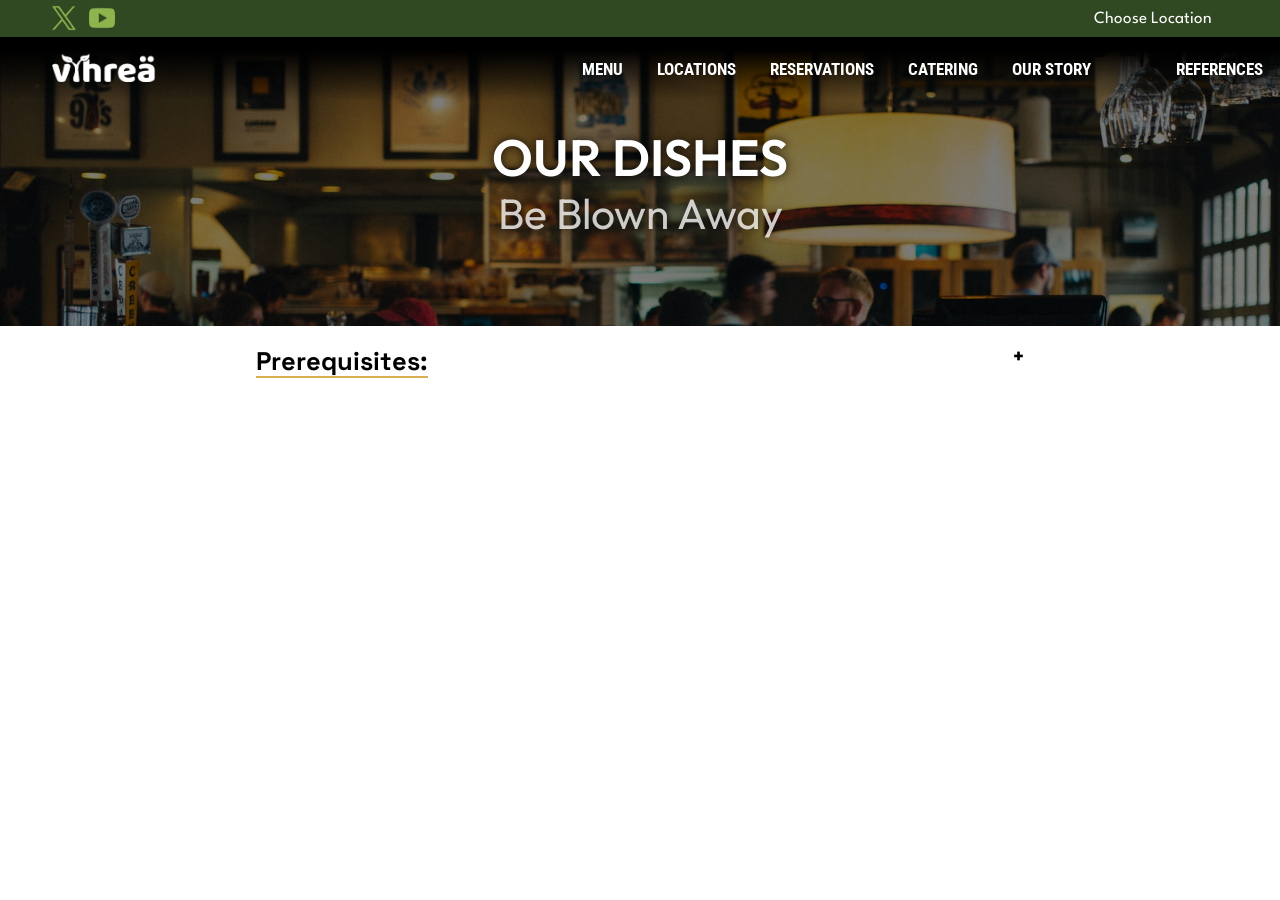
<file: our-dishes.html>
<!DOCTYPE html>
<html lang="en">
<head>
    <meta charset="UTF-8">
    <meta name="viewport" content="width=device-width, initial-scale=1.0">
    <title>Our Dishes | vihreä</title>
    <link rel="shortcut icon" type="image/x-icon" href="images/favicon.ico">
    <link rel="stylesheet" href="reset.css">
    <link rel="stylesheet" href="webmaster.css">
    <link rel="preconnect" href="https://fonts.googleapis.com">
    <link rel="preconnect" href="https://fonts.gstatic.com" crossorigin>
    <link href="https://fonts.googleapis.com/css2?family=Bebas+Neue&family=Outfit:wght@100..900&display=swap" rel="stylesheet">
    <link href="https://fonts.googleapis.com/css2?family=Hammersmith+One&family=Space+Grotesk&display=swap" rel="stylesheet">
    <link href="https://fonts.googleapis.com/css2?family=League+Spartan:wght@100..900&display=swap" rel="stylesheet">
    <link href="https://fonts.googleapis.com/css2?family=Roboto+Condensed:ital,wght@0,100..900;1,100..900&display=swap" rel="stylesheet">

</head>

<body>
<header id="scrollHeader" class="" >
<nav>
    <div id="navTop">
        <div class="mediaLogos">
            <div><a href="https://x.com/vihrea_company" target="_blank"><img class="logo" src="images/twitter3.png"></a></div>
            <div><a href="https://youtube.com/@vihrea_company" target="_blank"><img class="logo" src="images/youtube3-removebg-preview.png"></a></div>
        </div>
        <div class="navLinks">
            <div><a href="locations.html">Choose Location</a></div>
            <!-- <div style="color: #8EB44E">|</div>
            <div><a href="login.html">Account</a></div> -->
        </div>
    </div>
    <div id="navBtm">
        <div class="nameLogo"><a href="index.html"><img class="img" src="images/vihrealogo-removebg-preview.png"></a></div>
        <div class="navBlocks">
            <div><a href="references.html">REFERENCES</a></div>
            <div><a href="story.html">OUR STORY</a></div>
            <div><a href="catering.html">CATERING</a></div>
            <div><a href="reservations.html">RESERVATIONS</a></div>
            <div><a href="locations.html">LOCATIONS</a></div>
            <div><a href="menu.html">MENU</a></div>
        </div>
    </div>
</nav>
</header>

<div class="header" style="background-image: linear-gradient(rgba(0, 0, 0, 0.5), rgba(0, 0, 0, 0.5)), url(images/serge-esteve-klXhDG8Roj4-unsplash.jpg); 
    clip-path: none">
    <div class="headerBox">
        <div class="headerTitle">OUR DISHES</div>
        <div class="headerSubtitle">Be Blown Away</div>
    </div>
</div>

<div class="collapsible">Prerequisites:</div>
<div class="content">
    <p style="padding-top: 1em; padding-bottom: 1em">Factors such as geology, hydrology, and land availability should be considered before installing a geothermal heater. 
        Soil type, rock type, how deep water is beneath the ground, infrastructure of the area, and etcetera will heavily determine the cost and system available in your location. 
        Depending on these variables, different types of systems and pumps could be considered until the best match is found for you. 
    </p>
</div>

<script>
    var collapse = document.getElementsByClassName("collapsible");
    var i;
    
    for (i = 0; i < collapse.length; i++) {
    collapse[i].addEventListener("click", function() {
        this.classList.toggle("active");
        var content = this.nextElementSibling;
        if (content.style.maxHeight){
        content.style.maxHeight = null;
        } else {
        content.style.maxHeight = content.scrollHeight + "px";
        } 
    });
    }
</script>
</file>
<file: webmaster.css>
html {
    scroll-behavior: smooth;
}
a {
    text-decoration: none;
    color: black;
}
a:hover {
    color: #D9AF52;
    cursor: pointer;
}
#titleLink {
    color:#8EB44E;
    font-family: "Outfit", sans-serif;
}
#titleLink:hover {
    text-decoration: underline 1px solid #D9AF52;
    color: #D9AF52;
}
.HIDE {
    display: none;
}

.contact3 {
    border: 3px solid #D9AF52; 
    margin: 0 20%; 
    margin-bottom: 4em;
    padding-top: 2em;
    padding-bottom: 2em;
}
.contact2 {
    /* padding-top: 1em;  */
    text-align: center;
}

/*Icons*/
.material-symbols-outlined {
    transform: scale(1.1);
    font-variation-settings:
    'FILL' 0,
    'wght' 550,
    'GRAD' 0,
    'opsz' 24;
}
.down {
    height: 12px;
}

/*Code*/
body {
    /* background-image: url(images/geometric\ background.jpg); */
    background-color: white;
    font-family: "Outfit", sans-serif;
    font-size: 17px;
    line-height: 1.2;
}
main {
    position: relative;
    background-color: white;
    z-index: 1;
    /* box-shadow: 0px -4px 16px 4px rgba(0,0,0,0.5); */
    /* padding-bottom: 3em; */
}
.ScrollLock {
    height: 100%;
    overflow: hidden;
}
header {
    background: linear-gradient(rgba(0, 0, 0, 1) 50%, rgba(0, 0, 0, 0));
    position: sticky;
    top: 0px;
    z-index: 10;
}
.changeHeader {
    background: rgba(0, 0, 0, .9);
}
nav {
    display: grid;
    font-family: "Roboto Condensed", sans-serif;
}

#navTop {
    background-color: #304922;
    height: fit-content;
    align-content: center;
    font-family: "League Spartan", sans-serif;
}

.mediaLogos {
    float: left;
    margin-left: 2.5em;
}
.mediaLogos > div {
    display: inline-block;
}
.logo {
    padding-top: .3em;
    width: 1.5em;
    margin-left: .5em;
}

.navLinks > div {
    float: right;
    padding: .5em;
}
.navLinks > div:first-child {
    margin-right: 3.5em;
}


a {
    color: white;
    text-decoration: none;
}

#navBtm {
    height: fit-content;
    align-content: center;
    font-size: 100%;
    font-weight: bold;
}
.nameLogo {
    float: left;
    height: 1.75em;
    padding-top: .9em;
    margin-left: 3em;
    filter: brightness(10000%);
}
.navBlocks > div {
    float: right;
    margin: 1.25em 1em;
}
/* .navBlocks > div:first-child {
    margin-right: 4em;
} */
.navBlocks > div:nth-child(2) {
    margin-right: 4em;
}

p {
    font-family: "Outfit";
    font-size: 18px;
    line-height: 1.5em;
}

#hamburger {
    display: none;
}

/***** Home Page *****/
.landing {
    background: black;
    height: 100vh;
    margin-top: -5.9em;
}
.imageContainer {
    background: black;
    display: grid;
    z-index: 1;
    grid-template-columns: 1fr 1fr 1fr 1fr;
    height: 100%;
}
.homeImg {
    overflow: hidden;
    clip-path: polygon(10% 0, 100% 0%, 90% 100%, 0% 100%);   
}
.img {
    width: 100%;
    height: 100%;
    object-fit: cover;
}
.landingOverlay {
    position: absolute;
    top: 50%;
    left: 50%;
    transform: translate(-50%, -50%);
    height: 100%;
    width: 100%;
    background-color: rgba(255, 255, 255, 0.15);
    z-index: 1;
}
.landingText {
    position: absolute;
    top: 50%;
    left: 50%;
    transform: translate(-50%, -50%);
    z-index: 2;
    font-size: 200%;
    color: black;
    padding: 5em;
    text-align: center;
    /* box-shadow: 0px 0px 2000px 200px rgba(0, 0, 0, 0.932); */

}

.landingTitle {
    /* background-image: linear-gradient(45deg, #4df068, #006942);
    -webkit-background-clip: text;
    -moz-background-clip: text;
    -webkit-text-fill-color: transparent; 
    -moz-text-fill-color: transparent;
    font-size: 500%;
    font-weight: bold;
    display: grid;
    place-items: center;
    -webkit-text-stroke-width: 5px;
    -webkit-text-stroke-color: #4df068; */
    padding-bottom: 1em;
}
.landingBtn {
    display: block;
    width: 50%;
    background: #D9AF52;
    color: black;
    margin: auto;
    padding: .5em;
    text-align: center;
    transition: .25s;
    outline: #D9AF52 5px solid;
    border: black .25px solid
}
.landingBtn:hover {
    transform: scale(1.05);
    outline: .25px solid black;
    cursor: pointer;
    color: black;
}

.greenFillerMargin {
    background-color: #304922;    
    /* background-color: #8EB44E; */
    margin-top: -2em;
    height: 2.1em;
    z-index: 1;
}
.greenFiller {
    background-color: #304922;    
    /* background-color: #8EB44E; */
    height: 2.1em;
    z-index: 1;
}
.filler {
    height: 1.5em;
    z-index: 1;
}


.descriptionBox {
    background: black;
    height: 75vh;
    border-top: .5em solid rgb(142, 180, 78);
    position: relative;
}
.descriptionFloat {
    background: rgba(255, 255, 255, 0.85);
    position: absolute;
    top: 50%;
    left: 50%;
    transform: translate(-50%, -50%);
    z-index: 2;
    height: 75%;
    width: 30%;
    outline: rgba(255, 255, 255, 0.85) 1em solid;
    border: #D9AF52 2px solid;
    text-align: center;
}
.floatTitle {
    font-family: "Space Grotesk", sans-serif;
    font-size: 200%;
    font-weight: bold;
    padding-top: 1.5em;
}
.floatSubtitle {
    font-family: "Outfit", sans-serif;
    font-size: 120%;
}
.separator {
    width: 65%;
    padding-top: 1.5em;
}
.floatText {
    font-style: italic;
    padding: 1.5em 2.5em;
}
.floatBtn {
    display: block;
    width: 50%;
    background: #D9AF52;
    color: black;
    margin: auto;
    padding: .5em;
    text-align: center;
    transition: .25s;
    outline: #D9AF52 5px solid;
    border: black .25px solid;
    position: absolute; 
    bottom: 3em;
    margin-left: 23%;
}
.floatBtn:hover {
    transform: scale(1.05);
    outline: .25px solid black;
    cursor: pointer;
    color: black;
}
.descriptionBox2 {
    background: black;
    height: 75vh;
    border-top: .5em solid #8EB44E;
    position: relative;
    display: grid;
    grid-template-columns: 1fr 1fr 1fr;
}
.descriptionFloat2 {
    background: rgba(0, 0, 0, 0.85);
    z-index: 2;
    height: 100%;
    color: white;
    text-align: center;
    position: relative;
}
.floatBtn2 {
    display: block;
    width: 50%;
    background: #D9AF52;
    color: black;
    margin: auto;
    padding: .5em;
    text-align: center;
    transition: .25s;
    outline: #D9AF52 5px solid;
    border: black .25px solid;
    position: absolute; 
    bottom: 10em;
    margin-left: 23%;
}
.floatBtn3 {
    display: block;
    width: 50%;
    background: #D9AF52;
    color: black;
    margin: auto;
    padding: .5em;
    text-align: center;
    transition: .25s;
    outline: #D9AF52 5px solid;
    border: black .25px solid;
    position: absolute; 
    bottom: 5em;
    margin-left: 23%;
}
.floatBtn2:hover, .floatBtn3:hover {
    transform: scale(1.05);
    border: #D9AF52 .25px solid;
    cursor: pointer;
    color: black;
}
/* .floatImg {
    width: 100%;
    height: 100%;
    object-fit: cover;
    position: absolute;
}
.floatImg2 {
    width: 100%;
    height: 100%;
    object-fit: cover;
    position: absolute;
    z-index: 2;
    clip-path: polygon(100% 0, 0% 100%, 100% 100%);
} */
.descriptionFloat3 {
    background: rgba(255, 255, 255, 0.85);
    position: absolute;
    top: 50%;
    left: 25%;
    transform: translate(-25%, -50%);
    z-index: 2;
    height: 60%;
    width: 30%;
    outline: rgba(255, 255, 255, 0.85) 1em solid;
    border: #D9AF52 2px solid;
    text-align: center;
}
.descriptionFloat4 {
    background: rgba(255, 255, 255, 0.85);
    position: absolute;
    top: 50%;
    left: 75%;
    transform: translate(-75%, -50%);
    z-index: 2;
    height: 60%;
    width: 30%;
    outline: rgba(255, 255, 255, 0.85) 1em solid;
    border: #D9AF52 2px solid;
    text-align: center;
}








.button {
    grid-column: 1 / 4;
    width: 20%;
    background-color: gold;
    margin: auto;
    padding: 1em;
    text-align: center;
    border-radius: 15px;
    box-shadow: 0px 4px 20px 4px rgba(0,0,0,0.5);
    /* transition: background-color .5s; */
    transition: .5s;
}
.button:hover {
    transform: scale(1.1);
    /* background-color: gold; */
    cursor: pointer;

}


/*** Newsletter Signup ***/
.newsletter {
    background-color: #F6F6F1;
    text-align: center;

}
.foregroundBox {
    padding: 1.5em;
    padding-bottom: 2em;
    transition-duration: .5s;
}

.foregroundTitle {
    font-size: 200%;
    font-weight: 600;
    padding-top: .5em;
    padding-bottom: .25em
}
.foregroundDesc {
    font-size: 120%;
}

#newsletterEmail, #newsletterName {
    margin-top: 10px;
    height: 40px;
    width: 25%;
    padding: 0px 7.5px;
    font-style: italic;
}
.formBtn {
    background-color: #D9AF52;
    margin-top: 1.5em;
    margin-bottom: .1em;
    padding: 1em;
    text-align: center;
    border: none;
    /* box-shadow: 0px 4px 20px -4px rgba(0,0,0,0.5); */
    transition-duration: .5s;
    font-family: "Outfit", sans-serif;
}
.formBtn:hover {
    transform: scale(1.1);
    transition-duration: .5s;
    cursor: pointer;
}

/* Modal */
.newsletterModal {
    display: block;
    position: fixed;
    z-index: 20;
    width: 30%;
    height: fit-content;
    top: 50vh;
    left: 50%;
    transform: translate(-50%, -50%);
    text-align: center;
    color: rgb(0, 0, 0);
    font-size: 150%;
    font-family: "Outfit", sans-serif;
    align-items: center;
    font-weight: 500;
    background: rgb(255, 255, 255);
    outline: rgba(255, 255, 255, 0.85) 1em solid;
    border: #D9AF52 2px solid;
    text-align: center;
    padding: 3em;
}
.mobileModal {
    display: block;
    position: fixed;
    z-index: 20;
    width: 30%;
    height: fit-content;
    top: 50vh;
    left: 50%;
    transform: translate(-50%, -50%);
    text-align: center;
    color: rgb(0, 0, 0);
    font-size: 150%;
    font-family: "Outfit", sans-serif;
    align-items: center;
    font-weight: 500;
    background: rgb(255, 255, 255);
    outline: rgba(255, 255, 255, 0.85) 1em solid;
    border: #D9AF52 2px solid;
    text-align: center;
    padding: 3em;
}
.modalMessage > div {
    margin: 0.5em;
}
.black {
    color: black;
}
.black:hover {
    color: #D9AF52;
}
.greyOverlay {
    display: block;
    position: fixed;
    z-index: 10;
    top: 50vh;
    left: 50%;
    transform: translate(-50%, -50%);
    width: 100%;
    height: 100%;
    background-color: rgba(43, 43, 43, 0.7);
}

/***** Header *****/
.header {
    background-size: cover;
    background-position: 0px 650px;
    height: calc(40vh - 75px);
    text-align: center;
    display: grid;
    place-items: center;
    clip-path: polygon(0 90%, 0 0, 100% 0, 100% 90%, 50% 100%);
    margin-top: -3.5em;
}
.headerTitle {
    color:white;
    font-size: 300%;
    /* padding-bottom: .25em; */
    font-weight: 600;
    text-shadow: 0px 0px 10px rgba(0,0,0,.8);
}
.headerSubtitle {
    color:#FFFFFFC7;
    font-size: 250%;
    text-shadow: 0px 0px 10px rgba(0,0,0,.6);
}
.menuChange {
    display: inline-block;
    margin: 1.25em 1em 0;
    font-size: 100%;
}
.highlightedMenu {
    text-decoration: #D9AF52 underline 1px;
    text-underline-offset: .25em;
}
.actualMenu {
    background: #F6F6F1;
    color: black;
    display: grid;
    position: relative;
    text-align: center;
}
.actualMenuImg {
    width: 65%; 
    text-align: center;
}



/***** Menu Page *****/
.infoBlurb {
    margin: 0em 15%; 
    padding: 2em 0;
    font-family: "Space Grotesk", sans-serif;
    display: grid;
    grid-template-columns: 1fr 1fr;
    gap: 3em;
}
.menuArray {
    display: grid;
    grid-template-columns: 1fr 1fr 1fr 1fr;
    gap: 2em;
    margin: 0em 15%;
    font-size: 125%;
    justify-content: center;
}
.menuBox {
    position: relative;
    background-color: white;
    z-index: 3;
    text-align: center;
    transition-duration: .25s;
    object-fit: contain;
    max-height: 10em;
}
.menuBox > p {
    position: absolute;
    top: 50%;
    left: 50%;
    transform: translate(-50%, -50%);
    font-family: "Space Grotesk", sans-serif;
    font-size: 150%;
    font-weight: bold;
    color: white;
}
.menuBox > img {
    filter: brightness(50%);
}
.menuBox:hover {
    transform: scale(1.05);
    transition-duration: .25s;
    box-shadow: 0px 4px 20px 4px rgba(0,0,0,0.5);
    cursor: pointer;
}
.menuImg {
    height: 100%;
    width: 100%;
    object-fit: cover;
}

.SolutionArray2 {
    display: grid;
    grid-template-columns: 1fr 1fr;
    font-size: 125%;
    justify-content: center;
    margin: 0 15%;
}

.solutionBtn {
    float: bottom;
    background-color: gold;
    margin: 1.5em 15% .1em 15%;
    padding: 1em;
    text-align: center;
    border: none;
    border-radius: 15px;
    box-shadow: 0px 4px 20px -4px rgba(0,0,0,0.5);
    transition-duration: .5s;
}
/* .singleSolutionArray {
    display: grid;
    grid-template-columns: 1fr;
    font-size: 125%;
    padding-bottom: 3em;
    margin: 0 37%;
} */


/* .greenBackground2 {
    background-image: url(images/green\ background.svg);
    background-size: cover;
    margin-top: 3em;
    height: 15em;
    clip-path: polygon(0 15%, 100% 0, 100% 85%, 0 100%);
}
.infoBox2 {
    position: relative;
    margin: 1em 20%;
    padding: 2.5em;
    background-color: white;
    z-index: 3;
    box-shadow: 0px 4px 20px 4px rgba(0,0,0,0.5);
    border-radius: 15px;
    text-align: center;
    font-size: 125%;
    transform: translateY(-107%);
}
.infoBox5 {
    position: relative;
    margin: 1em 20%;
    padding: 2.5em;
    background-color: white;
    z-index: 3;
    box-shadow: 0px 4px 20px 4px rgba(0,0,0,0.5);
    border-radius: 15px;
    text-align: center;
    font-size: 125%;
}
.gradientBackground {
    background-image: linear-gradient(45deg, #4df068, #006942);
    margin-top: -12em;
} */

/* .arrayHeader {
    background-color: white;
    margin: 1em 30%;
    padding: .5em;
    height: 100px;
    border-radius: 30px;
    box-shadow: 0px 4px 20px 4px rgba(0,0,0,0.5);
    display: grid;
    place-items: center;
    border:#19ad77 5px solid;
}
.arrayHeaderText {
    background-image: linear-gradient(45deg, #4df068, #006942);
    -webkit-background-clip: text;
    -moz-background-clip: text;
    -webkit-text-fill-color: transparent; 
    -moz-text-fill-color: transparent;
    font-size: 400%;
    font-weight: bold;
} */
 

.subHeader {
    position: relative;
    background-image: linear-gradient(90deg, #4df068, #006942);
    height: calc(50vh - 350px);
    text-align: center;
    display: grid;
    place-items: center;
    /* clip-path: polygon(0 80%, 0 0, 100% 0, 100% 80%, 50% 100%); */
    padding-bottom: 1em;
    margin-bottom: calc((0.2 * (50vh - 350px)) * (-1));
    box-shadow: 0px 4px 20px 4px rgba(0,0,0,0.5);
    border-radius: 0 0 25px 25px;
    z-index: 3;
}
.subpageImg {
    display: grid;
    place-items: center;
    max-height: 50vh;
}
.subpageImg > img {
    width: 100%;
    /* border-radius: 50px; */
    margin: 1em 0;
    /* box-shadow: 0px 4px 20px -1px rgba(0,0,0,0.5); */
}

.infoBoxDecor3 {
    position: relative;
    background: white;
    padding: 1.5em;
    padding-top: 4em;
    margin: 0 10%;
    display: grid;
    grid-template-columns: 1fr 1fr;
}
.infoBox3 {
    display: table;
    position: relative;
    margin: 1em;
    padding: 1.5em;
    background-color: white;
    z-index: 3;
    /* box-shadow: 0px 4px 20px -1px rgba(0,0,0,0.5); */
    text-align: center;
    font-size: 125%;
}
.infoBox3, .subpageImg {
    min-height: 210px;
    display: table-cell;
    height: auto;
    overflow: hidden;
}
.gridSpan {
    grid-column: 1 / 3;
}
.collapsible {
    background-color: white;
    color: black;
    text-decoration: underline 2px solid #D9AF52;
    text-underline-offset: .25em;
    font-family: "Space Grotesk", sans-serif;
    font-weight: bold;
    font-size: 150%;
    cursor: pointer;
    margin: auto;
    padding: 20px;
    width: 60vw;
    text-align: left;
}
.active, .collapsible:hover {
    background-color: rgb(231, 231, 231);
}
.content {
    margin: auto;
    width: 60vw;
    padding: 0 30px;
    max-height: 0;
    overflow: hidden;
    transition: max-height 0.2s ease-out;
    background-color: white;
    font-size: 21.25px;
}
.collapsible:after {
    font-family: "League Spartan", sans-serif;
    content: '+';
    font-size: 21.25px;
    font-weight: bold;
    color: black;
    float: right;
}
.active:after {
    content: "-";
}
.referencesLink {
    color: black;
    text-decoration: underline 2px black;
    text-underline-offset: 3px;
}
.referencesLink:hover {
    color: #D9AF52;
    text-decoration: underline 2px #D9AF52;
}



/***** Location Page *****/
.locationContainer {
    font-family: "Outfit", sans-serif;
    margin: 0 15%;
    line-height: 25px;
    font-size: 17px;
}
.standardHeader {
    font-family: "Space Grotesk", sans-serif;
    font-size: 150%;
    font-weight: bold;
    text-decoration: underline #D9AF52 2px;
    text-underline-offset: 10px;
    padding-bottom: 1em;
}
.locationBoxContainer {
    display: grid;
    grid-template-columns: 2fr 1fr 1fr;
}
.locationBoxContainer > div {
    padding: 1.5em;
    border: solid 2px rgb(238, 238, 238);
    transition-duration: .5s;
}
.locationBoxContainer > div:not(:first-child) {
    border-left: none;
}
.locationBoxContainer > div:hover {
    border: solid 2px rgb(238, 238, 238);
}
.locationBoxContainer > div:hover {
    transition-duration: .5s;
    box-shadow: 0px 4px 20px -1px rgba(0,0,0,0.5);
}
.states {
    display: grid;
    grid-template-columns: 1fr 1fr;
}
.boxHeader {
    font-size: 125%;
    grid-column: 1 / 3;
    text-align: center;
}
.stateHeader {
    font-size: 120%;
    line-height: 1.5em;
}
.individualState {
    margin-top: 1em;
}


/* Reservations */
.reserve {
    background-color: #F6F6F1;
    /* padding: 3em; */
    display: grid;
    grid-template-columns: 1fr 1fr 1fr 1fr 1fr;
    gap: 2em;
    margin: 0em 15%;
    font-size: 100%;
    font-family: "Outfit", sans-serif;
    font-style: italic;
    justify-content: center;
    /* line-height: 20px; */
    padding-bottom: 4em;
    border-bottom: 1px grey solid;

}
.reserve > div {
    display: inline-block;
    position: relative;
}
select {
    margin-top: 10px;
    height: 40px;
    width: 100%;
    padding: 0px 7.5px;
    font-style: italic;
}
.time {
    margin-top: 10px;
    height:36px;
    width: 90%;
    padding: 0px 7.5px;
    font-style: italic;
}
.reserveBtn {
    display: block;
    width: 75%;
    background: #D9AF52;
    color: black;
    margin: auto;
    padding: .75em;
    text-align: center;
    transition: .25s;
    position: absolute; 
    bottom: 0;
    margin-left: 10%;
}
.reserveBtn:hover, .reserveFormBtn:hover {
    transform: scale(1.05);
    outline: .25px solid black;
    cursor: pointer;
    color: black;
}
.reservationForm {
    display: grid;
    grid-template-columns: 1fr 1fr;
    margin: 4em 30%;
    gap: 2em 4em;
    font-style: italic;
    padding-bottom: 4em;
    border-bottom: 1px grey solid;
}
.reserveForm {
    margin-top: 10px;
    height: 40px;
    width: 100%;
    padding: 0px 7.5px;
    font-style: italic;
}
.reserveFormBtn {
    width: 50%;
    background: #D9AF52;
    color: black;
    margin: auto;
    padding: 1em;
    border: none;
    font-style: italic;
    font-size: 100%;
    transition: .25s;
}
.hidden {
    display: none;
}
.cursorWait {
    cursor: wait;
}
.cursorWait:hover {
    cursor: wait;
}


/* Catering Page */
.catering {
    display: grid;
    grid-template-columns: 1fr 1fr 1fr;
    margin: 0em 10%; 
    padding: 2em 0;
    gap: 1em;
    font-family: "Outfit", sans-serif;
    text-align: center;
}
.cateringTitle {
    font-family: "Outfit", sans-serif;
    font-size: 150%;
    text-align: center;
    padding-bottom: .5em;
}
.catering > div:nth-child(2) {
    border-left: #D9AF52 3px solid;
    border-right: #D9AF52 3px solid;
    padding-left: 4em;
    padding-right: 4em;
}
.cateringFloat {
    margin: 0em 25%; 
    padding: 2em 0;
    text-align: center;
}

/* Our Story */
.parallax {
    background-image: url("images/guillaume-henrotte-bNOh-Y-ECSg-unsplash.jpg");
    height: 100vh;
    margin-top: -3.5em;
    background-attachment: fixed;
    background-position: center;
    background-repeat: no-repeat;
    background-size: cover;
    filter: brightness(70%);
}
.parallax2 {
    background-image: url("images/guillaume-henrotte-bNOh-Y-ECSg-unsplash.jpg");
    height: 50vh;
    background-attachment: fixed;
    background-position: center;
    background-repeat: no-repeat;
    background-size: cover;
    filter: brightness(70%);
}
.storyTitle {
    color: white;
    font-size: 1000%;
    font-weight: bold;
    position: absolute;
    top: 50%;
    left: 50%;
    transform: translate(-50%, -50%);
    z-index: 2;
    text-align: center;
}

.storyBox {
    background: rgba(255, 255, 255, 0.6);
    height: 75vh;
    position: relative;
    display: grid;
    grid-template-columns: 1fr 1fr 1fr;
}
.storyFloat {
    z-index: 2;
    height: 100%;
    color: black;
    text-align: center;
    position: relative;
}
.storyFloatText {
    position: absolute;
    top: 50%;
    left: 50%;
    transform: translate(-50%, -50%);
}
.storyFloatTitle {
    font-family: "Space Grotesk", sans-serif;
    font-size: 200%;
    font-weight: bold;
}
.floatText2 {
    font-style: italic;
    padding-top: 1em;
}

.descriptionBox5 {
    background: black;
    height: 100vh;
    border-bottom: .5em solid rgb(142, 180, 78);

    position: relative;
}
.descriptionFloat5 {
    background: rgba(255, 255, 255, 0.959);
    position: absolute;
    top: 50%;
    left: 50%;
    transform: translate(-50%, -50%);
    z-index: 2;
    height: 75%;
    width: 70%;
    outline: rgba(255, 255, 255, 0.85) 1em solid;
    border: #D9AF52 2px solid;
    text-align: center;
}
.floatSubtitle5 {
    font-family: "Outfit", sans-serif;
    font-size: 120%;
    padding-top: 0.5em;
}
.floatText5 {
    font-style: italic;
    padding: 0.5em 2.5em;
}


    
#LHimg {
    width: 100%;
    height: 100%;
    object-fit: cover;
}
#RHimg {
    width: 100%;
    height: 100%;
    object-fit: cover;
}


/***** Footer *****/
footer {
    position: relative;
    font-family: "Outfit", sans-serif;
    background-color: #304922;
}
.footerContainer {
    position: relative;
    /* box-shadow: 0px 16px 16px -12px rgba(0,0,0,0.5); */
}

/* Upper Section with Logo, Contact Info, and Mission Statement */
.footerMain {
    margin: 0 20%;
}
.footerTop {
    display: grid;
    grid-template-columns: 33.33% 66.66%;
    min-height: fit-content;
    padding-top: 2em;
}
.contact {
    display: grid;
    grid-template-rows: 75% 25%;
}
.footerLogo {
    display: grid;
    margin: auto;
    width: 80%;
    padding-bottom: 1.5em;
}
.contactIcons {
    display: grid;
    grid-template-columns: repeat(4, 1fr);
    overflow:hidden;
}
.contactIcons > div {
    min-width: 1em;
    min-height: 1em;
    display: grid;
    place-items: center;
}
.mission { 
    text-align: center;
    /* padding: .5em; */
    color: white;
    font-family: "Outfit", sans-serif;
    line-height: 1.5;
}

/* Lower Navigation Section */
.footerBottom { 
    display: grid;
    grid-template-columns: 1fr 1fr 1fr 1fr;
    margin-top: 1em;
    padding-bottom: .5em;
    min-height: fit-content;
}
.footerTitle {
    text-align: left;
    padding-bottom: .25em;
    font-size: 130%;
    font-weight: bold;
    color: #8EB44E;
    text-underline-offset: .25em;
}
.footerList {
    text-align: left;
    font-size: 100%;
}
.footerList > li {
    padding-top: .25em;
}
.footerList > li:hover {
    color: grey;
}

/* Bottom Strip */
.copyright {
    text-align: center;
    background-color: #304922;
    /* background-color: #304922; */
    color: white;
    padding: 1em;
    font-weight: 300;
    padding-bottom: 2em;

}

/**/
/* .show {
    display: block;
    opacity: 100%;
}
.hidden {
    display: none;
    opacity: 0%;
} */

/* Keyframes */
.reveal {
    position: relative;
    transform: translateY(150px);
    opacity: 0;
    transition: 1s all ease;
}

.reveal.active {
    transform: translateY(0);
    opacity: 1;
}
    .active.fromLeft {
        animation: fade-left 0.8s ease-in;
    }
    @keyframes fade-left {
        0% {
          transform: translateX(-100px);
          opacity: 0;
        }
        100% {
          transform: translateX(0);
          opacity: 1;
        }
      }
    .active.fromRight {
        animation: fade-right 0.8s ease-in;
    }
    @keyframes fade-right {
        0% {
          transform: translateX(100px);
          opacity: 0;
        }
        100% {
          transform: translateX(0);
          opacity: 1;
        }
      }
    .active.fadeIn {
        animation: fade-in 0.25s ease-in;
    }
    @keyframes fade-in {
        0% {
          transform: translateY(0);
          opacity: 0;
        }
        100% {
          transform: translateY(0);
          opacity: 1;
        }
      }
    @keyframes zoom {
        0% {
          transform: scale(0);
          opacity: 0;
        }
        100% {
          transform: scale(1);
          opacity: 1;
        }
      }

@media screen and (max-width: 1536px) {

.floatTitle {
    font-size: 160%;
    padding-top: 1.5em;
}
.floatText {
    padding: .75em 2.5em;
    font-size: 100%;
}
.storyBox {
    background: rgba(255, 255, 255, 0.6);
    height: 75vh;
    position: relative;
    display: grid;
    grid-template-columns: 1fr 1fr 1fr;
}
.storyFloatText {
    position: relative;
    padding: 3em;
}    
.descriptionBox5 {
    background: black;
    height: 100vh;
    border-bottom: .5em solid rgb(142, 180, 78);
    position: relative;
}
.descriptionFloat5 {
    font-size: 90%;
}
.floatText5 {
    font-style: italic;
    padding: 0.5em 2.5em;
    font-size: 115%;
}
}

@media screen and (max-width: 1366px) {

.floatTitle {
    font-size: 160%;
    padding-top: 1.5em;
}
.floatSubtitle {
    font-size: 100%;
}
.separator {
    padding-top: .75em;
}
.floatText {
    padding: .75em 2.5em;
    font-size: 95%;
}

.mission { 
    font-size: 95%;
}

.storyTitle {
    font-size: 700%;
}

.storyBox {
    background: rgba(255, 255, 255, 0.6);
    height: 75vh;
    position: relative;
    display: grid;
    grid-template-columns: 1fr 1fr 1fr;
}
.storyFloatText {
    position: relative;
    padding: 3em;
}

.descriptionBox5 {
    background: black;
    height: 100vh;
    border-bottom: .5em solid rgb(142, 180, 78);
    position: relative;
}
.descriptionFloat5 {
    font-size: 70%;
}
.floatSubtitle5 {
    font-size: 130%;
}
.floatText5 {
    font-style: italic;
    padding: 0.5em 2.5em;
    font-size: 120%;
}
.aaaaa {
    font-size: 200%;
}
.mission {
    font-size: 85%;
}
.footerList {
    font-size: 85%;
}
.copyright {
    font-size: 90%;
}
}

@media screen and (max-width: 1280px) {
.floatTitle {
    font-size: 160%;
    padding-top: 1.5em;
}
.floatSubtitle {
    font-size: 95%;
}
.floatText {
    padding: .75em 2.5em;
    font-size: 90%;
}
.floatBtn { 
    bottom: 2em;

}
.descriptionFloat5 {
    font-size: 80%;
}
.floatSubtitle5 {
    font-size: 130%;
}
.floatText5 {
    font-style: italic;
    padding: 0.5em 2.5em;
    font-size: 105%;
}
.locationBig {
    grid-column: 1 / 3;
    text-align: center;
}
}

@media screen and (max-width: 1150px) {
.landingText {
    padding: 2em;
}
}

/* TABLETS */
@media screen and (max-width: 950px) {
.landing {
    background: black;
    margin-top: -5.9em;
    position: relative;
}

.imageContainer {
    background: black;
    display: grid;
    z-index: 1;
    grid-template-columns: 1fr 1fr 1fr 1fr;
    height: 100%;
}

.landingOverlay {
    position: absolute;
    top: 50%;
    left: 50%;
    transform: translate(-50%, -50%);
    height: 100%;
    width: 100%;
    background-color: rgba(255, 255, 255, 0.15);
    z-index: 1;
}
.landingText {
    font-size: 200%;
    padding: 1em;
}
.landingTitle {
    padding-bottom: 1em;
    padding-top: 2em;

}
.homeImg {
    overflow: hidden;
    clip-path: polygon(2.5% 0, 97.5% 0%, 97.5% 100%, 2.5% 100%);   
}
.aaa {
    display: none;
}

.navBlocks > div {
    display: none;
}
header {
    background: rgba(0, 0, 0, .9);
}
.nameLogo {
    height: 2em;
    padding-top: .9em;
    padding-bottom: .9em;
}

#hamburger {
    display: block;
    float: right;
    padding-top: .75em;
    margin-right: 3.5em;
    height: 2em;
    filter:brightness(3000%)
}

.floatTitle {
    font-size: 140%;
    padding-top: 1.5em;
}
.descriptionFloat3 {
    top: 50%;
    left: 20%;
    transform: translate(-20%, -50%);
}
.descriptionFloat4 {
    top: 50%;
    left: 80%;
    transform: translate(-80%, -50%);
}
.footerMain {
    margin: 0 10%;
}
.footerList > li {
    padding-top: .75em;
}

.storyTitle {
    font-size: 500%;
}
.storyBox {
    background: rgba(255, 255, 255, 0.6);
    height: 50vh;
    position: relative;
    display: grid;
    grid-template-columns: 1fr 1fr 1fr;
}
.storyFloatText {
    padding: 3em;
}    
.floatText2 {
    font-size: 95%;
}
.descriptionBox {
    height: 50vh;
}
.descriptionBox2 {
    height: 50vh;
}
.descriptionBox5 {
    height: 130vh;
}
.descriptionFloat5 {
    font-size: 120%;
}
.floatSubtitle5 {
    font-size: 150%;
}
.floatText5 {
    font-style: italic;
    padding: 0.5em 2.5em;
    font-size: 100%;
}
.aaaaa {
    font-size: 200%;
}
.aaaaaa {
    height: 100vh;
}
.menuArray {
    grid-template-columns: 1fr 1fr;
}
.cateringFloat {
    margin: 0em 10%; 
    padding: 2em 0;
    text-align: center;
}
}

@media screen and (max-width: 800px) {
.storyBox {
    background: rgba(255, 255, 255, 0.6);
    height: 50vh;
    position: relative;
    display: grid;
    grid-template-columns: 1fr;
}
.ab {
    display: none;
}
.bc {
    height: 25vh;
}
.descriptionBox5 {
    height: 160vh;
}
#youtubeVid {
    display: none;
}
.HIDE {
    display: block;
    width: 50%;
    background: #D9AF52;
    color: black;
    margin: auto;
    padding: .5em;
    margin-top: 2em;
    text-align: center;
    transition: .25s;
    outline: #D9AF52 5px solid;
    border: black .25px solid;
    /* position: absolute;  */
    margin-left: 23%;
}
.aaaaaa {
    height: 60vh;
}
.reserve {
    font-size: 90%;
}
.reserveBtn {
    font-size: 80%;
}
.infoBlurb {
    margin: 0em 5%; 
}
.locationContainer {
    font-family: "Outfit", sans-serif;
    margin: 0 5%;
    line-height: 25px;
    font-size: 17px;
}
.menuArray {
    margin: 0em 5%;
}
.storyBox {
    background: rgba(255, 255, 255, 0.6);
    height: 50vh;
    position: relative;
}

.ddd {
    display: none;
}
}

@media screen and (max-width: 640px) {
.landingText {
    font-size: 200%;
    padding: 0em;
}
.descriptionFloat {
    height: 75%;
    width: 85%;
}
.floatText {
    font-size: 80%;
}
.cd {
    display: none;
}
.descriptionFloat2 {
    grid-column: 1 / 4;
}
.floatBtn {
    bottom: 1em;
}
.floatBtn2 {
    display: block;
    width: 50%;
    background: #D9AF52;
    color: black;
    margin: auto;
    padding: .5em;
    text-align: center;
    transition: .25s;
    outline: #D9AF52 5px solid;
    border: black .25px solid;
    position: absolute; 
    bottom: 6em;
    margin-left: 23%;
}
.floatBtn3 {
    display: block;
    width: 50%;
    background: #D9AF52;
    color: black;
    margin: auto;
    padding: .5em;
    text-align: center;
    transition: .25s;
    outline: #D9AF52 5px solid;
    border: black .25px solid;
    position: absolute; 
    bottom: 2em;
    margin-left: 23%;
}
.descriptionFloat3 {
    background: rgba(255, 255, 255, 0.85);
    position: absolute;
    top: 50%;
    left: 50%;
    transform: translate(-50%, -50%);
    z-index: 2;
    height: 70%;
    width: 85%;
    outline: rgba(255, 255, 255, 0.85) 1em solid;
    border: #D9AF52 2px solid;
    text-align: center;
}
.descriptionFloat4 {
    display: none;
}
.newsletterModal {
    width: 50%;
}
.mobileModal {
    width: 50%;
    padding: 1em;
}

.storyBox {
    background: rgba(255, 255, 255, 0.6);
    height: 50vh;
    position: relative;
}

.ddd {
    display: none;
}


.descriptionBox5 {
    height: 150vh;
}
.descriptionFloat5 {
    font-size: 80%;
}
.floatSubtitle5 {
    font-size: 150%;
}
.floatText5 {
    font-style: italic;
    padding: 0.5em 2.5em;
    font-size: 100%;
}
.aaaaaa {
    height: 70vh;
}
.mapmap {
    display: none;
}
.locationContainer {
    font-size: 80%;
}
.actualMenuImg {
    width: 100%; 
    text-align: center;
}
.reserve {
    display: grid;
    grid-template-columns: 1fr 1fr;
    margin: 0 10%;
}
.reservationForm {
    margin: 0 10%;
}
#reserveBtn {
    grid-column: 1 / 3;
    margin-top: 3em;
}

.catering {
    grid-template-columns: 1fr;
    margin: 0em 10%; 
    padding: 2em 0;
    gap: 1em;
    font-family: "Outfit", sans-serif;
    text-align: center;
}
#newsletterEmail, #newsletterName {
    margin-top: 10px;
    height: 40px;
    width: 60%;
    padding: 0px 7.5px;
    font-style: italic;
}


.footerTop {
    display: grid;
    grid-template-columns: 1fr;
    min-height: fit-content;
}
.mission { 
    padding-left: 0em;
}
.footerBottom { 
    display: grid;
    grid-template-columns: 1fr 1fr;
    margin-top: 1em;
    padding-bottom: 2em;
    min-height: fit-content;
}
.infoBox2 {
    transform: translateY(-55%);
    margin: 1em 10%;
}
.greenBackground2 {
    margin-top: 3em;
    height: 10em;
}
.collapsible {
    font-size: 150%;
}
.navTabs {
    font-size: 100%;
}
}

@media screen and (max-width: 450px) {
.landingText {
    padding: 0em;
}
.landingTitle {
    padding-bottom: 1em;
    padding-top: 0em;
}
.landingBtn {
    display: block;
    width: 50%;
    background: #D9AF52;
    color: black;
    margin: auto;
    padding: .5em;
    text-align: center;
    transition: .25s;
    outline: #D9AF52 5px solid;
    border: black .25px solid;
    font-size: 80%;
}
.mobileModal { 
    width: 60%;
    font-size: 100%;
    padding: 2em;
}
.newsletterModal {
    width: 60%;
    font-size: 100%;
    padding: 2em;
}
.descriptionBox5 {
    height: 190vh;
}
.aaaaaa {
    height: 70vh;
}
.nameLogo {
    height: 17px;
    padding-top: .9em;
    padding-bottom: .9em;
}
#hamburger {
    display: block;
    float: right;
    padding-top: .75em;
    margin-right: 3.5em;
    height: 17px;
    filter:brightness(3000%)
}
}
</file>
